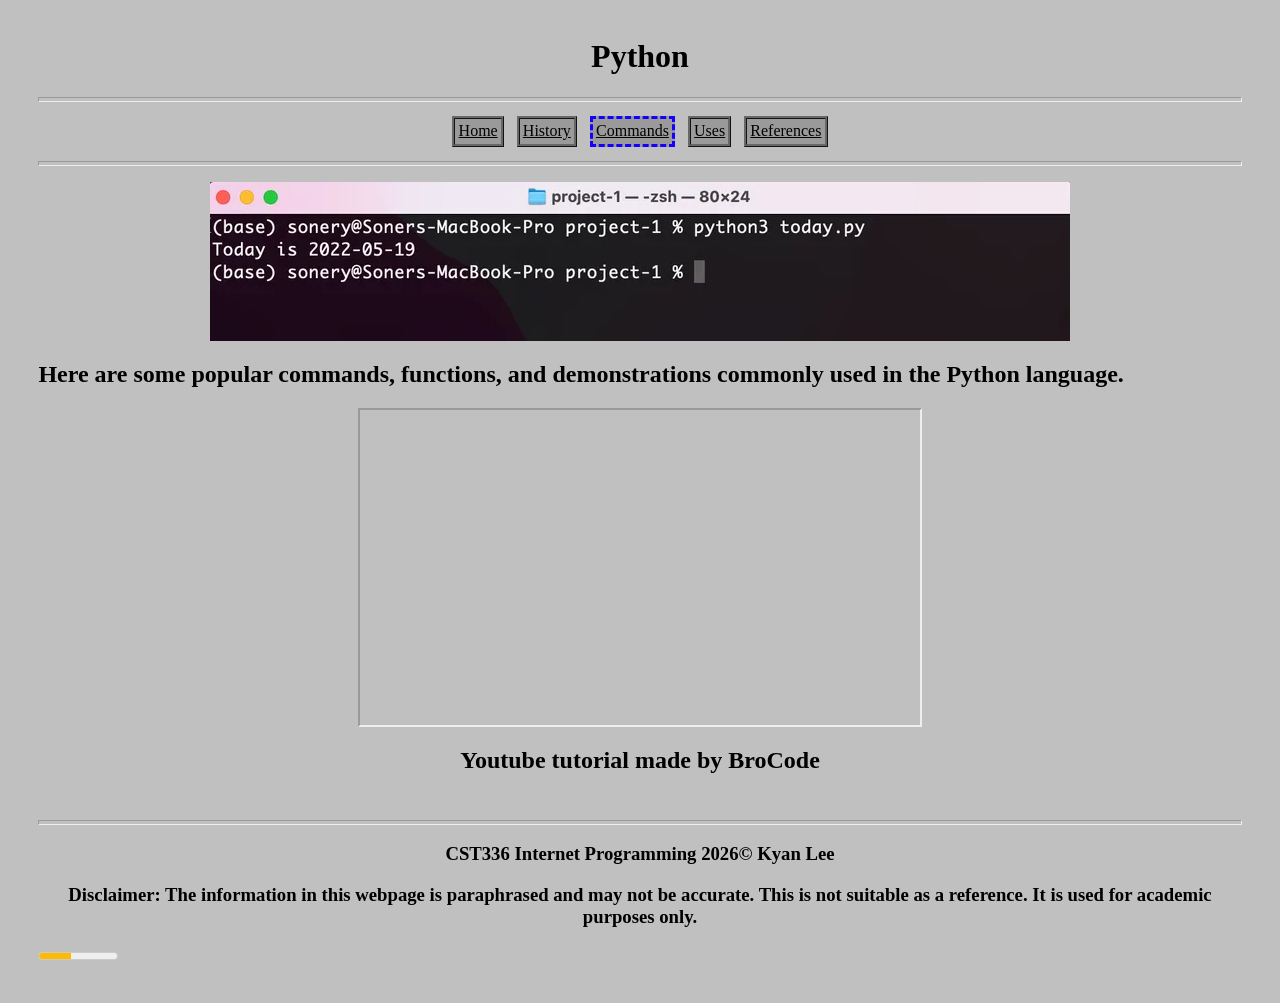
<file: hw1/commands.html>
<!DOCTYPE html>
<html lang="en">
<head>
    <meta charset="UTF-8">
    <meta name="viewport" content="width=device-width, initial-scale=1.0">
    <link href="pythonPage.css" rel="stylesheet">
    <title>Kyan Lee Hw1</title>
</head>
<body id="cursor">
    <h1>Python</h1>

    <hr> 
    <div class="center">
        <a class ="button" href="homePage.html">Home</a>
        <a class ="button" href="history.html">History</a>
        <a class ="buttonSel" href="commands.html">Commands</a>
        <a class ="button" href="uses.html">Uses</a>
        <a class ="button" href="references.html">References</a>
        
    </div>

    <hr>

    <div>

        <figure class="figStyle">
			<img src="img/terminal.png" alt="Python Terminal">
		</figure>

        <h2>
                Here are some popular commands, functions, and demonstrations commonly used in the Python language.
        </h2>
    </div>


    <div>
        <figure class="figStyle">
			<iframe width="560" height="315" src="https://www.youtube.com/embed/ix9cRaBkVe0?si=FLMjEHvS_di3sFmx" title="YouTube video player" allow="accelerometer; autoplay; clipboard-write; encrypted-media; gyroscope; picture-in-picture; web-share" referrerpolicy="strict-origin-when-cross-origin" allowfullscreen></iframe>
		</figure>
        <h2 class="footer">Youtube tutorial made by BroCode</h2>
        
    </div>

    <br>

    

    <hr>
    <div>
        <h3 class="footer">
            CST336 Internet Programming 2026&copy; Kyan Lee
        </h3>
        <h3 class="footer">
            Disclaimer: The information in this webpage is paraphrased and may not be accurate. This is not suitable as a reference. 
            It is used for academic purposes only.
        </h3>
    </div>

    <meter min = "0" max="100" value="40" low="40" high="60" optimum="100"></meter>
</body>
</html>
</file>
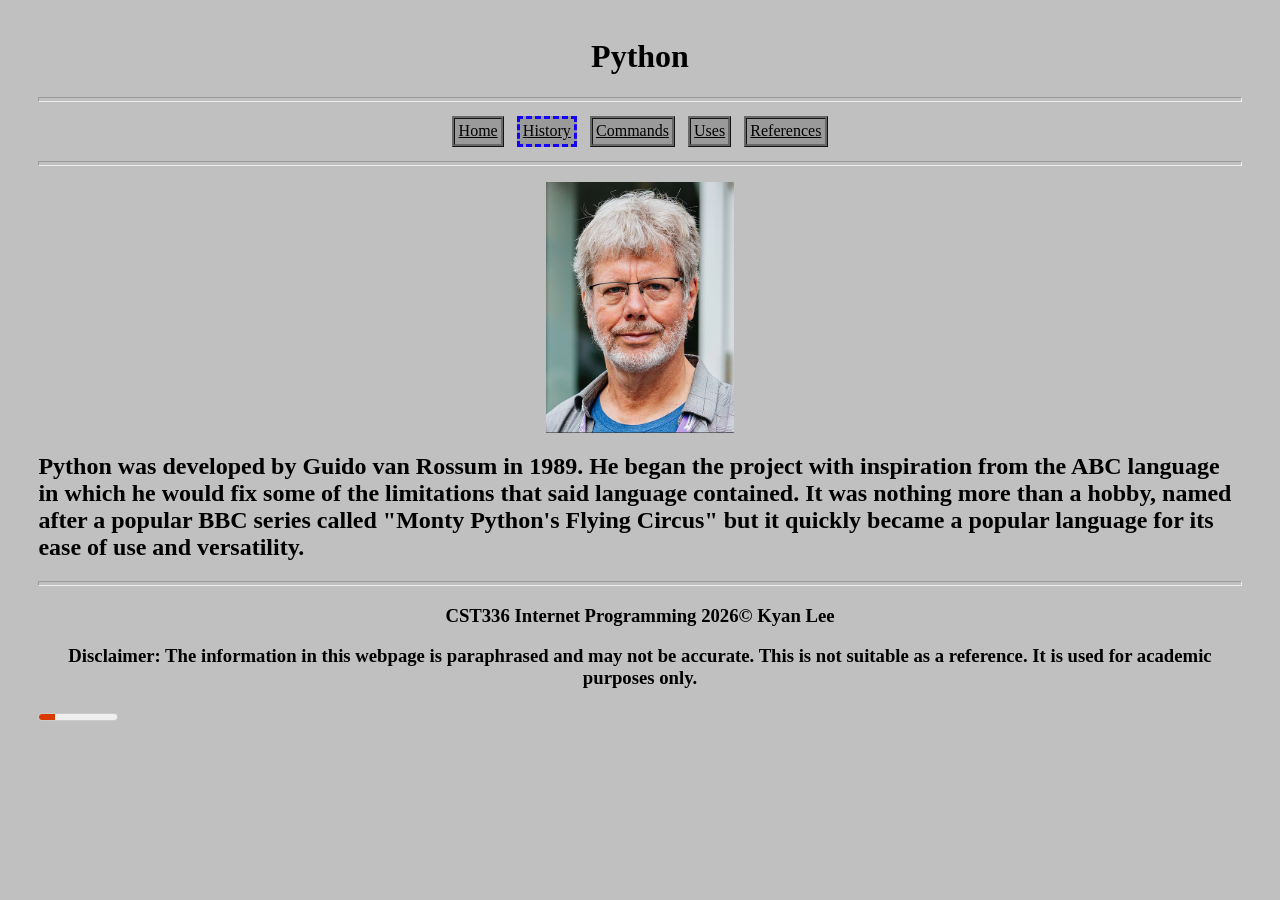
<file: hw1/history.html>
<!DOCTYPE html>
<html lang="en">
<head>
    <meta charset="UTF-8">
    <meta name="viewport" content="width=device-width, initial-scale=1.0">
    <link href="pythonPage.css" rel="stylesheet">
    <title>Kyan Lee Hw1</title>
</head>
<body id="cursor">
    <h1>Python</h1>

    <hr> 
    <div class="center">
        <a class = "button" href="homePage.html">Home</a>
        <a class = "buttonSel" href="history.html">History</a>
        <a class = "button" href="commands.html">Commands</a>
        <a class = "button" href="uses.html">Uses</a>
        <a class = "button" href="references.html">References</a>
    </div>

    <hr>

    <div>

        <figure class="figStyle">
			<img src="img/pyCreator.jpg" alt="Python Creator">
		</figure>

        <h2>
            Python was developed by Guido van Rossum in 1989. He began the project with inspiration from the ABC language in which he would fix some of the limitations that said language contained. It was nothing more than a hobby, named after a popular BBC series called "Monty Python's Flying Circus" but it quickly became a popular language for its ease of use and versatility.
        </h2>
    </div>

    <hr>
    <div>
        <h3 class="footer">
            CST336 Internet Programming 2026&copy; Kyan Lee
        </h3>
        <h3 class="footer">
            Disclaimer: The information in this webpage is paraphrased and may not be accurate. This is not suitable as a reference. 
            It is used for academic purposes only.
        </h3>
    </div>

    <meter min = "0" max="100" value="20" low="40" high="60" optimum="100"></meter>
</body>
</html>
</file>
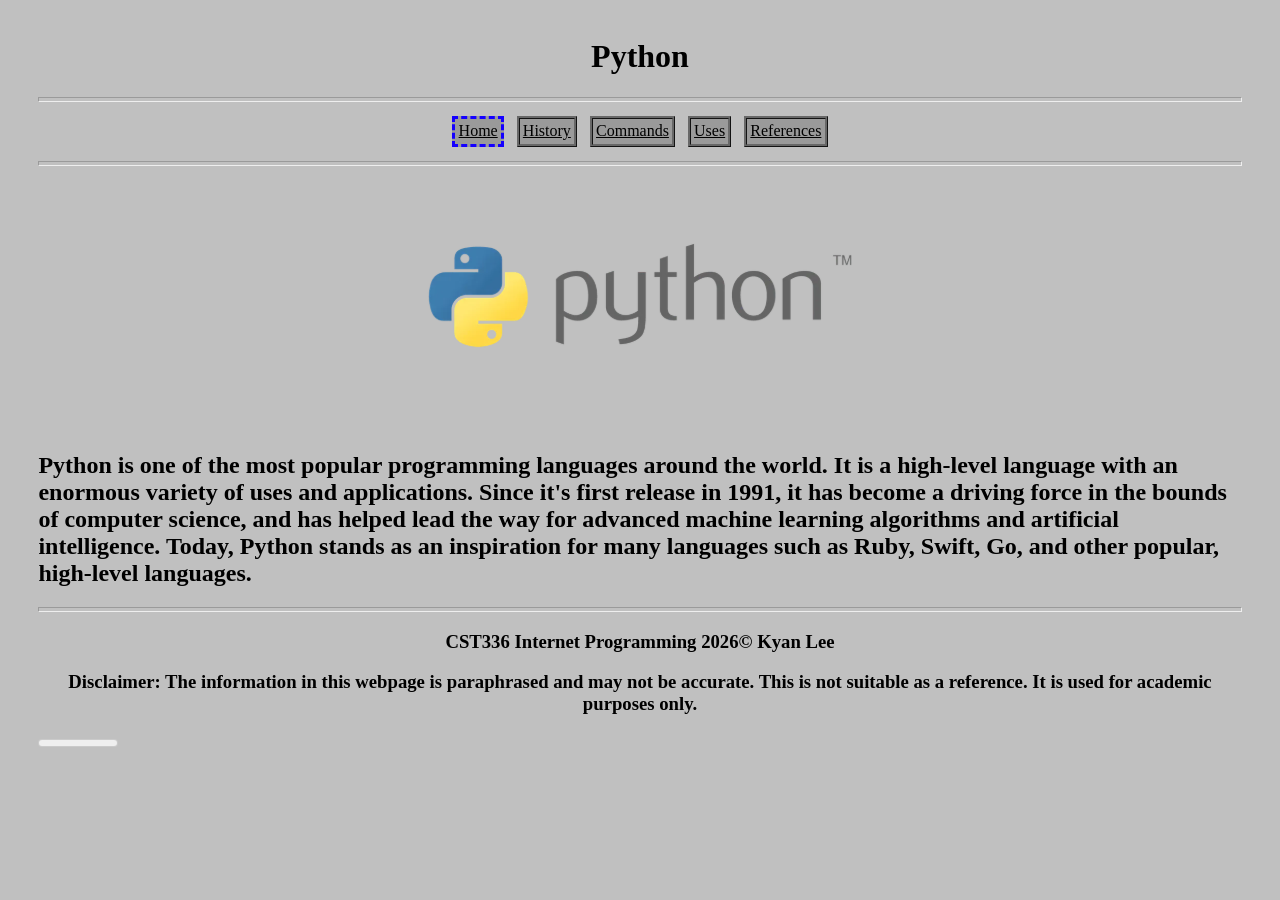
<file: hw1/homePage.html>
<!DOCTYPE html>
<html lang="en">
<head>
    <meta charset="UTF-8">
    <meta name="viewport" content="width=device-width, initial-scale=1.0">
    <link href="pythonPage.css" rel="stylesheet">
    <title>Kyan Lee Hw1</title>
</head>
<body id="cursor">
    <h1>Python</h1>

    <hr> 
    <div class="center">
        <a class ="buttonSel" href="homePage.html">Home</a>
        <a class ="button" href="history.html">History</a>
        <a class ="button" href="commands.html">Commands</a>
        <a class ="button" href="uses.html">Uses</a>
        <a class ="button" href="references.html">References</a>
        
    </div>
    <hr>

    <div>

        <figure class="figStyle">
			<img src="img/pyLogo.png" alt="Python Logo">
		</figure>

        <h2>
                Python is one of the most popular programming languages around the world. It is a high-level language with an enormous variety of uses and applications. Since it's first release in 1991, it has become a driving force in the bounds of computer science, and has helped lead the way for advanced machine learning algorithms and artificial intelligence. Today, Python stands as an inspiration for many languages such as Ruby, Swift, Go, and other popular, high-level languages.
        </h2>
    </div>

    <hr>
    <div>
        <h3 class="footer">
            CST336 Internet Programming 2026&copy; Kyan Lee
        </h3>
        <h3 class="footer">
            Disclaimer: The information in this webpage is paraphrased and may not be accurate. This is not suitable as a reference. 
            It is used for academic purposes only.
        </h3>
    </div>

    <meter min = "0" max="100" value="0" low="40" high="60" optimum="100"></meter>


</body>
</html>
</file>
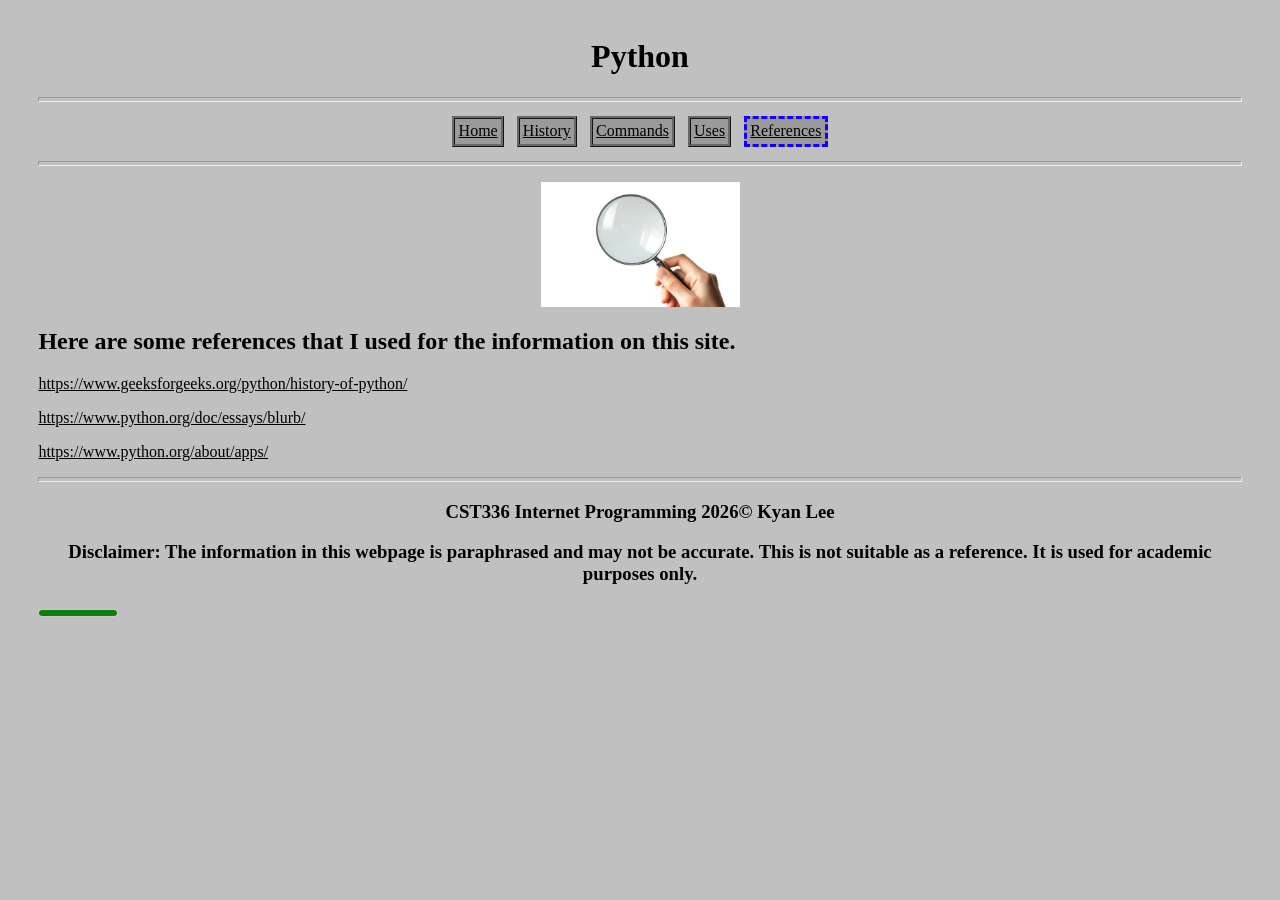
<file: hw1/references.html>
<!DOCTYPE html>
<html lang="en">
<head>
    <meta charset="UTF-8">
    <meta name="viewport" content="width=device-width, initial-scale=1.0">
    <link href="pythonPage.css" rel="stylesheet">
    <title>Kyan Lee Hw1</title>
</head>
<body id="cursor">
    <h1>Python</h1>

    <hr> 
    <div class="center">
        <a class ="button" href="homePage.html">Home</a>
        <a class ="button" href="history.html">History</a>
        <a class ="button" href="commands.html">Commands</a>
        <a class ="button" href="uses.html">Uses</a>
        <a class ="buttonSel" href="references.html">References</a>
        
    </div>

    <hr>

    <div>

        <figure class="figStyle">
			<img src="img/magnifGlass.png" alt="Magnifying Glass">
		</figure>

        <h2>Here are some references that I used for the information on this site.</h2>

        <p><a href="https://www.geeksforgeeks.org/python/history-of-python/">https://www.geeksforgeeks.org/python/history-of-python/</a></p>
        <p><a href="https://www.python.org/doc/essays/blurb/"> https://www.python.org/doc/essays/blurb/</a></p>
        <p><a href="https://www.python.org/about/apps/"> https://www.python.org/about/apps/</a></p>
       

    </div>

    <hr>
    <div>
        <h3 class="footer">
            CST336 Internet Programming 2026&copy; Kyan Lee
        </h3>
        <h3 class="footer">
            Disclaimer: The information in this webpage is paraphrased and may not be accurate. This is not suitable as a reference. 
            It is used for academic purposes only.
        </h3>
    </div>

    <meter min = "0" max="100" value="100" low="40" high="60" optimum="100"></meter>
</body>
</html>
</file>
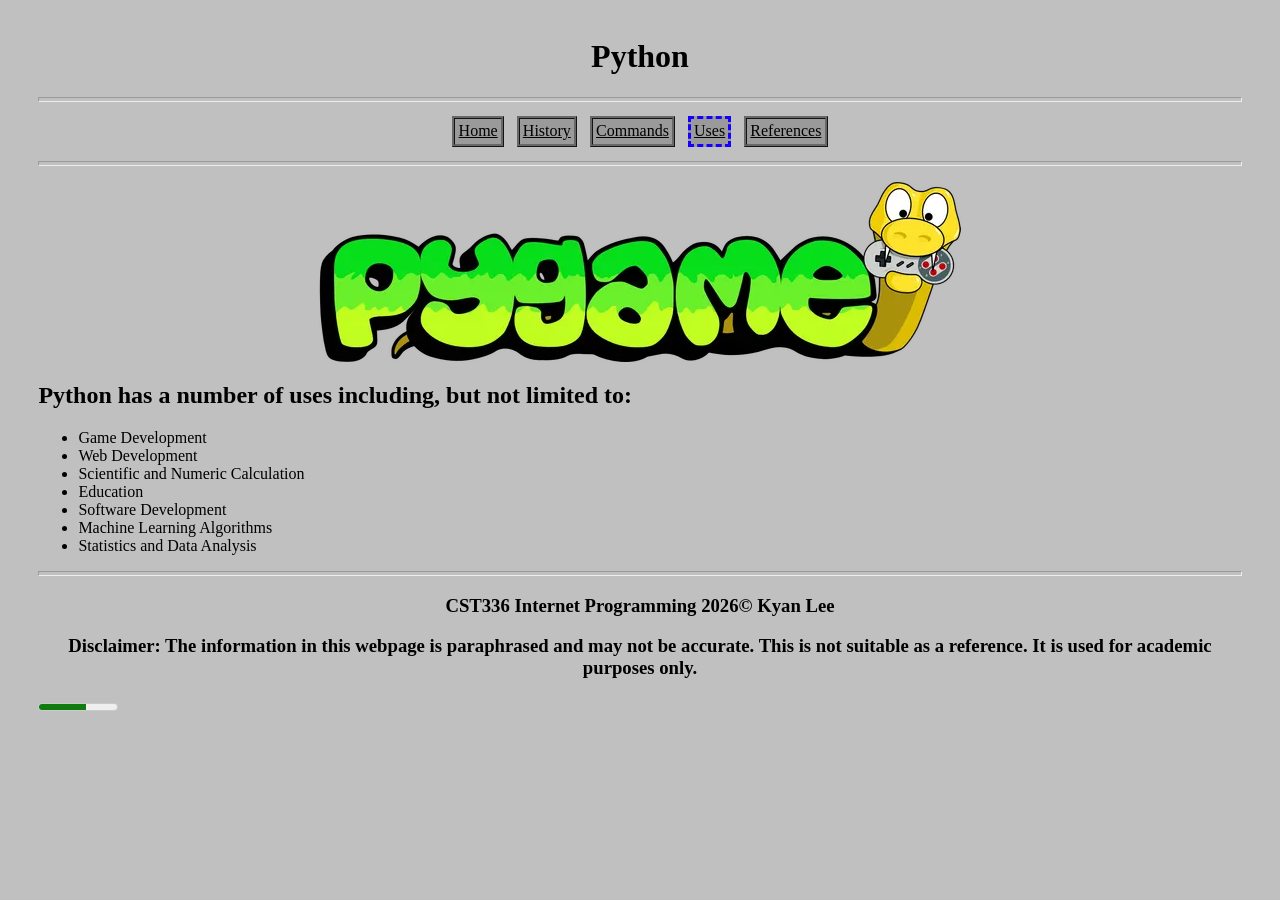
<file: hw1/uses.html>
<!DOCTYPE html>
<html lang="en">
<head>
    <meta charset="UTF-8">
    <meta name="viewport" content="width=device-width, initial-scale=1.0">
    <link href="pythonPage.css" rel="stylesheet">
    <title>Kyan Lee Hw1</title>
</head>
<body id="cursor">
    <h1>Python</h1>

    <hr> 
    <div class="center">
        <a class ="button" href="homePage.html">Home</a>
        <a class ="button" href="history.html">History</a>
        <a class ="button" href="commands.html">Commands</a>
        <a class ="buttonSel" href="uses.html">Uses</a>
        <a class ="button" href="references.html">References</a>
        
    </div>
    <hr>

    <div>

        <figure class="figStyle">
			<img src="img/pygame_logo.png" alt="Pygame">
		</figure>

        <h2>
            Python has a number of uses including, but not limited to:
        </h2>
    </div>

        <ul>
            <li>Game Development</li>
            <li>Web Development</li>
            <li>Scientific and Numeric Calculation</li>
            <li>Education</li>
            <li>Software Development</li>
            <li>Machine Learning Algorithms</li>
            <li>Statistics and Data Analysis</li>
        </ul>

    <hr>
    <div>
        <h3 class="footer">
            CST336 Internet Programming 2026&copy; Kyan Lee
        </h3>
        <h3 class="footer">
            Disclaimer: The information in this webpage is paraphrased and may not be accurate. This is not suitable as a reference. 
            It is used for academic purposes only.
        </h3>
    </div>

    <meter min = "0" max="100" value="60" low="40" high="60" optimum="100"></meter>
</body>
</html>
</file>
<file: hw1/pythonPage.css>
body{
    background-color: rgb(192, 192, 192);
    margin: 3%;
}
#cursor{
    cursor:wait;
}
h1{
    text-align: center;
}

hr{
    color: black;
    height: 3px;
}
a:link{
    color: black;
}
a:visited{
    color:black;
}
a:hover{
    color:yellow
}

.meter{
    display:flex;
    justify-content: center;
}
.figStyle{
    display:flex;
    justify-content: center;
}

.footer{
    text-align: center;
    color: rgb(0, 0, 0);
}

.center{
    display: flex;
    text-align: center;
    justify-content: center;
}

.button{
    border-style: ridge;
    border-width: 3px;
    border-color: rgb(104, 104, 104);
    padding: .25vw;
    margin: .5vw;
    background-color: rgb(154, 154, 154);
}

.buttonSel{
    border-style: dashed;
    border-width: 3px;
    border-color: rgb(21, 0, 255);
    padding: .25vw;
    margin: .5vw;
    background-color: rgb(154, 154, 154);
}
</file>
